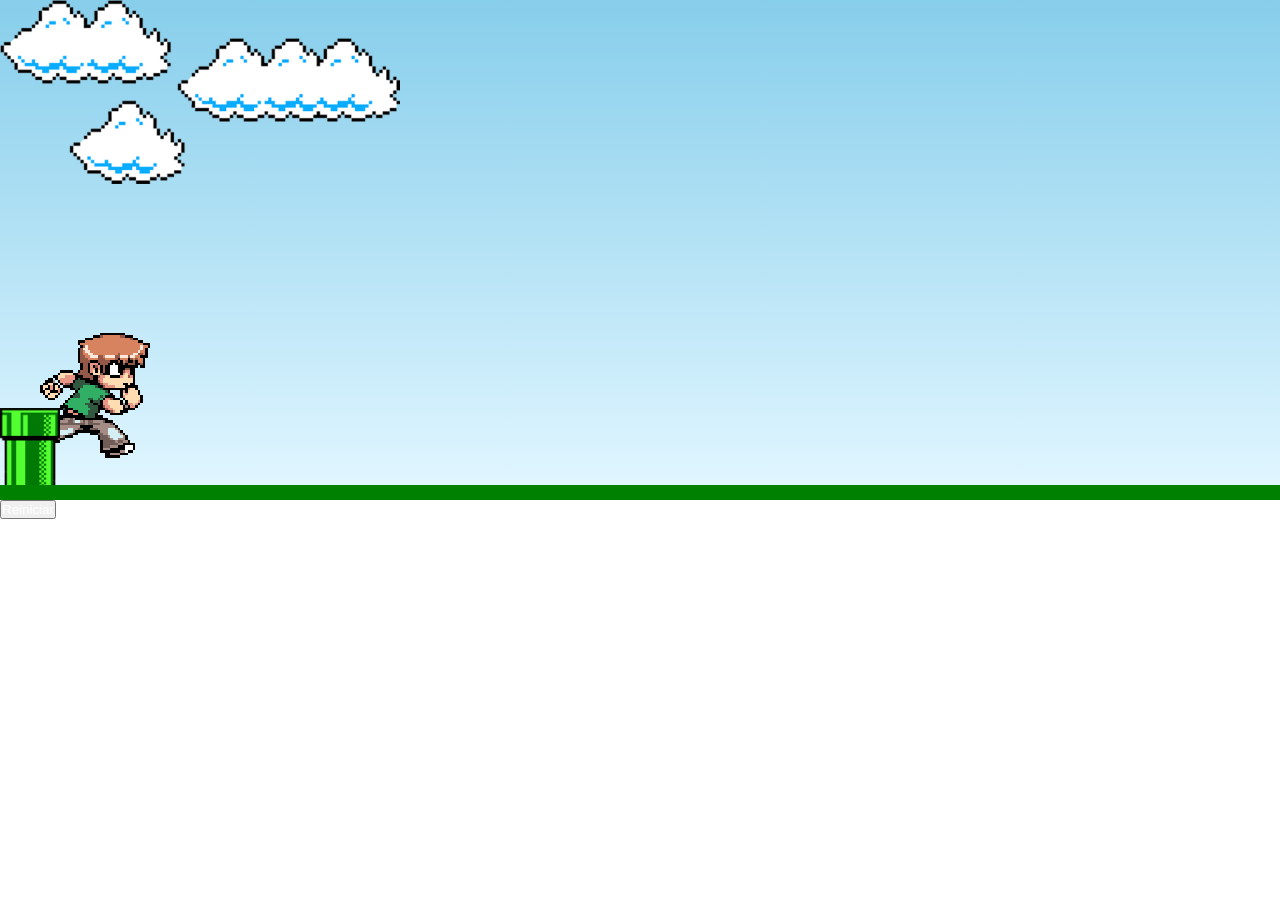
<file: game.html>
<!DOCTYPE html>
<html lang="en">
<head>
    <meta charset="UTF-8">
    <meta name="viewport" content="width=device-width, initial-scale=1.0">
    <link rel="stylesheet" href="./css/gamestyle.css">
    <link rel="stylesheet" href="./css/style.css">
    <!-- SCRIPT BOOTSTRAP -->
    <link href="https://cdn.jsdelivr.net/npm/bootstrap@5.3.2/dist/css/bootstrap.min.css" rel="stylesheet" integrity="sha384-T3c6CoIi6uLrA9TneNEoa7RxnatzjcDSCmG1MXxSR1GAsXEV/Dwwykc2MPK8M2HN" crossorigin="anonymous">
    <link href="https://cdn.jsdelivr.net/npm/bootstrap@5.3.1/dist/css/bootstrap.min.css" rel="stylesheet" integrity="sha384-4bw+/aepP/YC94hEpVNVgiZdgIC5+VKNBQNGCHeKRQN+PtmoHDEXuppvnDJzQIu9" crossorigin="anonymous">
    <!-- SCRIPT ANIMATION -->
    <link rel="stylesheet" href="https://unpkg.com/aos@next/dist/aos.css" />
    <!-- LINK FAVICON -->
    <link rel="shortcut icon" href="" type="image/x-icon">
    <script src="./js/script.js" defer></script>
    <title>Game</title>
</head>
<body>
    <div class="game-board">
        <img src="./img/gameimg/clouds.png" class="clouds">
        <img src="./img/gameimg/scott.gif" class="scott">
        <img src="./img/gameimg/pipe.png" class="pipe">
    </div>

    <div>
        <button type="button" class="btn btn-warning btn-outline-light mt-5" id-="button" onClick="recarregarAPagina()">Reiniciar</button>
    </div>

    <script>
        function recarregarAPagina(){
            window.location.reload();
        } 
        </script>

    
    <!-- SCRIPT BOOTSTRAP -->
    <script src="https://cdn.jsdelivr.net/npm/bootstrap@5.3.1/dist/js/bootstrap.bundle.min.js" integrity="sha384-HwwvtgBNo3bZJJLYd8oVXjrBZt8cqVSpeBNS5n7C8IVInixGAoxmnlMuBnhbgrkm" crossorigin="anonymous"></script>
    <!-- SCRIPT ANIMATION -->
    <script src="https://unpkg.com/aos@next/dist/aos.js"></script>
    <script>AOS.init();</script>
</body>
</html>
</file>
<file: css/gamestyle.css>
*{
    margin: 0;
    padding: 0;
    box-sizing: border-box;
}

.game-board {
    width: 100%;
    height: 500px;
    border-bottom: 15px solid green;
    margin: 0 auto;
    position: relative;
    overflow: hidden;
    background: linear-gradient(#87ceeb, #e0f6ff);
}

.pipe {
    position: absolute;
    bottom: 0;
    width: 60px;
    animation: pipe-animation 1s infinite linear;
}

.scott {
    width: 200px;
    position: absolute;
    bottom: 0;
}

.jump {
    animation: jump 500ms ease-out;
}

.clouds {
    position: absolute;
    width: 400px;
    animation: clouds-animation 20s infinite linear;
}

@keyframes pipe-animation {
    from {
        right: -60px;
    }
    
    to{
        right: 100%;
    }
}

@keyframes jump {
    0% {
        bottom: 0;
    }
    40% {
        bottom: 180px;
    }
    50% {
        bottom: 180px;
    }
    60% {
        bottom: 180px;
    }
    100% {
        bottom: 0;
    }
}

@keyframes clouds-animation {
    from {
        right: -400px; 
    }
    to {
        right: 100%;
    }
    
}
</file>
<file: css/style.css>
@import url("https://fonts.googleapis.com/css2?family=Rubik&display=swap");
* {
  color: white;
}

.header {
  font-size: 12px;
  font-weight: bold;
}

#navitem:hover {
  color: #dfd500;
}

.nav-link {
  font-size: 20px;
}

.container00 {
  min-height: 100vh;
  background-size: cover;
  background-repeat: no-repeat;
  background-position: center;
}

.arrowdown {
  display: inline-block;
  width: 90px;
  margin-top: 5px;
}

.logopc {
  width: 200px;
  margin-left: -10px;
  margin-right: 40px;
}

#button {
  padding: 15px 35px;
  border: 2px solid white;
}

.footer {
  background-color: black;
  height: 15vh;
  font-size: 12px;
  font-weight: 500;
  display: flex;
  align-items: center;
  justify-content: center;
}
.footer a {
  text-decoration: none;
  color: white;
}
.footer a:hover {
  color: #dfd500;
}
.footer .copyAM {
  color: #555252;
}

@media (max-width: 405px) {
  .logopc {
    width: 180px;
    margin-top: 15px;
  }
  .footer {
    font-size: 10px;
  }
}
@media (max-width: 350px) {
  .logopc {
    width: 150px;
    margin-top: 15px;
  }
}
.container00.container01 {
  background-image: url(/img/index/tubarao.png);
}
.container00.container02 {
  background-color: rgb(87, 76, 76);
  background-image: url(../../img/index/porco.png);
}
.container00.container03 {
  background-image: url(../../img/index/panda.png);
}
.container00.container04 {
  background-image: url(../../img/index/cacatua.png);
}

.tittlepadding {
  padding-top: 200px;
}

.shorttitle {
  width: 550px;
  margin-bottom: 25px;
}

.mediumtitle {
  width: 650px;
  margin-bottom: 25px;
}

/*SCROLL BAR */
/* width */
::-webkit-scrollbar {
  width: 5px;
}

/* Track */
::-webkit-scrollbar-track {
  box-shadow: inset 0 0 5px grey;
  border-radius: 10px;
}

/* Handle */
::-webkit-scrollbar-thumb {
  background: grey;
  border-radius: 10px;
}

/* Handle on hover */
::-webkit-scrollbar-thumb:hover {
  background: grey;
  opacity: 50%;
}

@media (max-width: 750px) {
  .tittlepadding {
    padding-top: 120px;
  }
  .shorttitle,
  .mediumtitle {
    width: auto;
    font-size: 50px;
  }
}
@media (max-width: 380px) {
  .shorttitle,
  .mediumtitle {
    width: auto;
    font-size: 40px;
  }
}

/*# sourceMappingURL=style.css.map */
</file>
